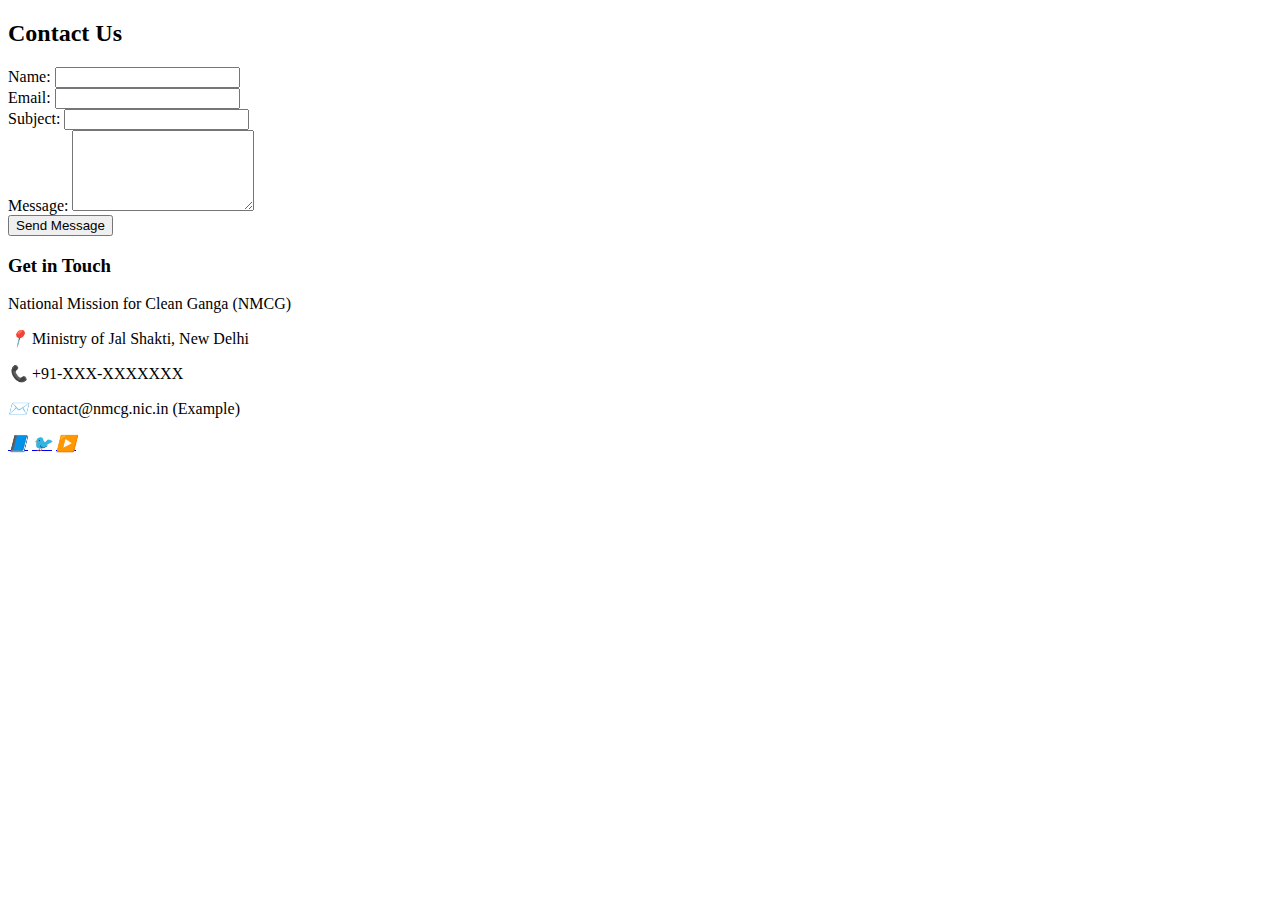
<file: contact.html>
<!DOCTYPE html>
<html lang="en">
<head>
    <meta charset="UTF-8">
    <meta name="viewport" content="width=device-width, initial-scale=1.0">
    <title>Document</title>
</head>
<body>
    <!-- Contact Section -->
    <section id="contact" class="content-section alt-bg">
        <div class="container">
            <h2 class="section-title animate-on-scroll fade-in">Contact Us</h2>
            <div class="contact-content">
                <div class="contact-form animate-on-scroll slide-in-left">
                    <form id="contact-form">
                        <div class="form-group">
                            <label for="name">Name:</label>
                            <input type="text" id="name" name="name" required>
                        </div>
                         <div class="form-group">
                            <label for="email">Email:</label>
                            <input type="email" id="email" name="email" required>
                        </div>
                        <div class="form-group">
                            <label for="subject">Subject:</label>
                            <input type="text" id="subject" name="subject" required>
                        </div>
                        <div class="form-group">
                            <label for="message">Message:</label>
                            <textarea id="message" name="message" rows="5" required></textarea>
                        </div>
                        <button type="submit" class="btn btn-primary">Send Message</button>
                    </form>
                     <p id="form-status"></p> <!-- For feedback -->
                </div>
                <div class="contact-info animate-on-scroll slide-in-right">
                    <h3>Get in Touch</h3>
                    <p>National Mission for Clean Ganga (NMCG)</p>
                    <p><i class="icon">📍</i> Ministry of Jal Shakti, New Delhi</p>
                    <p><i class="icon">📞</i> +91-XXX-XXXXXXX</p>
                    <p><i class="icon">✉️</i> contact@nmcg.nic.in (Example)</p>
                    <!-- Add Social Media Links -->
                    <div class="social-links">
                         <a href="#" aria-label="Facebook"><i class="icon">📘</i></a>
                         <a href="#" aria-label="Twitter"><i class="icon">🐦</i></a>
                         <a href="#" aria-label="YouTube"><i class="icon">▶️</i></a>
                    </div>
                </div>
            </div>
        </div>
    </section>
</body>
</html>
</file>
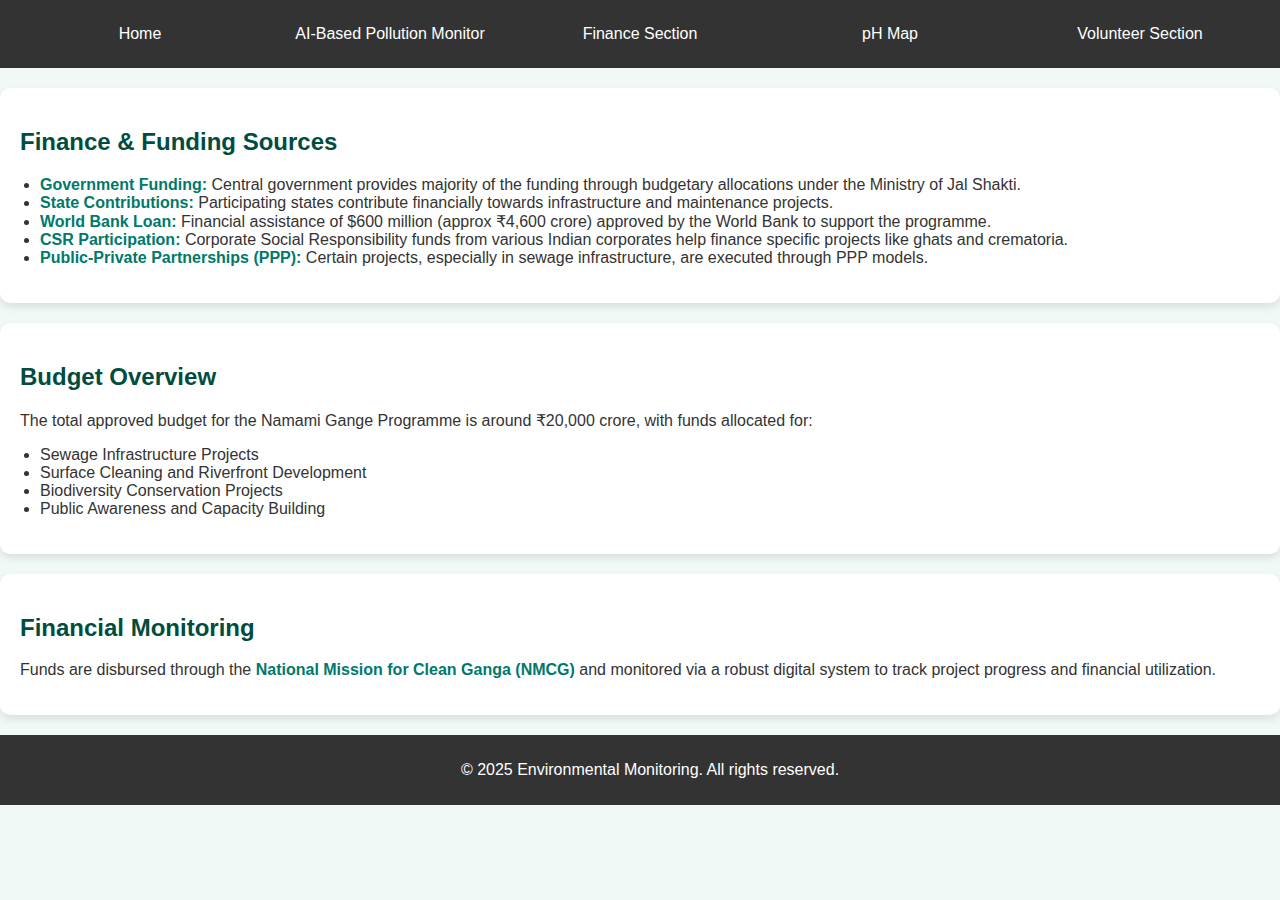
<file: funds.html>
<!DOCTYPE html>
<html lang="en">
<head>
  <meta charset="UTF-8">
  <meta name="viewport" content="width=device-width, initial-scale=1">
  <title>Namami Gange - Finance & Funds</title>
  <style>
    body {
      font-family: 'Segoe UI', sans-serif;
      margin: 0;
      padding: 0;
      background-color: #f0f9f5;
      color: #333;
    }

    header {
      background-color: #00796b;
      color: #fff;
      padding: 20px;
      text-align: center;
    }

    .container {
      padding: 30px;
      max-width: 1000px;
      margin: auto;
    }

    h1, h2 {
      color: #004d40;
    }

    .card {
      background-color: #ffffff;
      padding: 20px;
      margin: 20px 0;
      border-radius: 10px;
      box-shadow: 0 4px 8px rgba(0,0,0,0.1);
    }


    ul {
      padding-left: 20px;
    }

    .highlight {
      color: #00796b;
      font-weight: bold;
    }
    nav {
    background-color: #333;
    color: white;
    padding: 15px;
}
a{
    text-decoration: none;
}

nav ul {
    list-style-type: none;
    padding: 0;
    display: flex; /* Use Flexbox */
    justify-content: space-around; /* Distribute space evenly */
    margin: 0; /* Remove default margin */
}

nav ul li {
    flex: 1; /* Allow items to grow equally */
    text-align: center; /* Center the text */
}

nav ul li a {
    color: white;
    text-decoration: none;
    display: block; /* Make the link fill the entire list item */
    padding: 10px; /* Add padding for better click area */
}

nav ul li a:hover {
    text-decoration: underline;
}
footer {
    text-align: center;
    padding: 10px;
    background-color: #333;
    color: white;
    position: relative;
    bottom: 0;
    width: 100%;
}

  </style>
</head>
<body>

    <nav>
        <ul>
            <li><a href="index.html">Home</a></li>
            <li><a href="project.html">AI-Based Pollution Monitor</a></li>
            <li><a href="funds.html">Finance Section</a></li>
            <li><a href="map.html">pH Map</a></li>
            <li><a href="volunteer.html">Volunteer Section</a></li>
        </ul>
    </nav>

  

    <div class="card">
      <h2>Finance & Funding Sources</h2>
      <ul>
        <li><span class="highlight">Government Funding:</span> Central government provides majority of the funding through budgetary allocations under the Ministry of Jal Shakti.</li>
        <li><span class="highlight">State Contributions:</span> Participating states contribute financially towards infrastructure and maintenance projects.</li>
        <li><span class="highlight">World Bank Loan:</span> Financial assistance of $600 million (approx ₹4,600 crore) approved by the World Bank to support the programme.</li>
        <li><span class="highlight">CSR Participation:</span> Corporate Social Responsibility funds from various Indian corporates help finance specific projects like ghats and crematoria.</li>
        <li><span class="highlight">Public-Private Partnerships (PPP):</span> Certain projects, especially in sewage infrastructure, are executed through PPP models.</li>
      </ul>
    </div>

    <div class="card">
      <h2>Budget Overview</h2>
      <p>The total approved budget for the Namami Gange Programme is around ₹20,000 crore, with funds allocated for:</p>
      <ul>
        <li>Sewage Infrastructure Projects</li>
        <li>Surface Cleaning and Riverfront Development</li>
        <li>Biodiversity Conservation Projects</li>
        <li>Public Awareness and Capacity Building</li>
      </ul>
    </div>

    <div class="card">
      <h2>Financial Monitoring</h2>
      <p>Funds are disbursed through the <span class="highlight">National Mission for Clean Ganga (NMCG)</span> and monitored via a robust digital system to track project progress and financial utilization.</p>
    </div>
  </div>

  <footer>
    <p>&copy; 2025 Environmental Monitoring. All rights reserved.</p>
</footer>


</body>
</html>
</file>
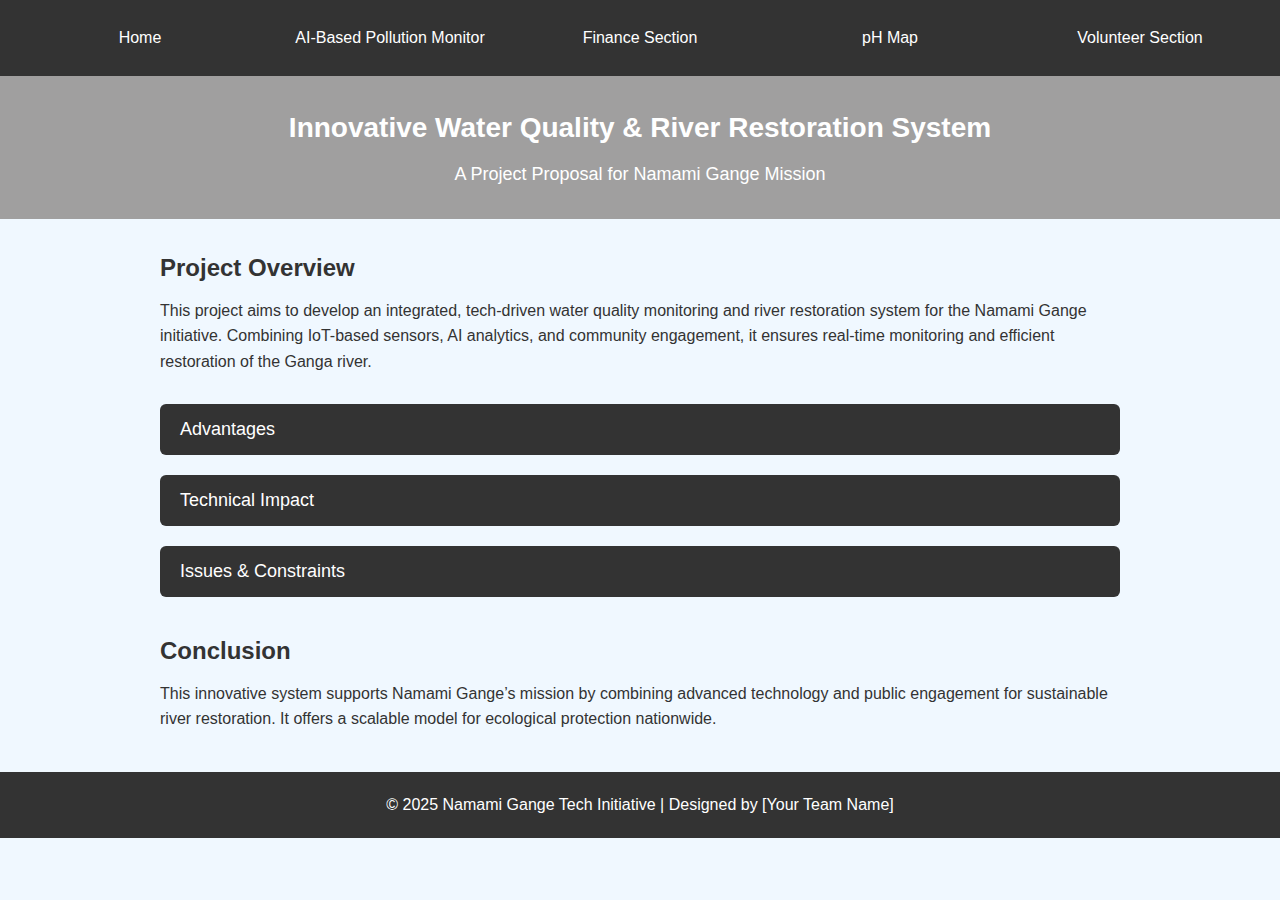
<file: project.html>
<!DOCTYPE html>
<html lang="en">
<head>
  <meta charset="UTF-8">
  <meta name="viewport" content="width=device-width, initial-scale=1">
  <title>Namami Gange - River Restoration Project</title>
  <link rel="stylesheet" href="project.css">
</head>
<body>
    <nav>
        <ul>
            <li><a href="index.html">Home</a></li>
            <li><a href="project.html">AI-Based Pollution Monitor</a></li>
            <li><a href="funds.html">Finance Section</a></li>
            <li><a href="map.html">pH Map</a></li>
            <li><a href="volunteer.html">Volunteer Section</a></li>
        </ul>
    </nav>

  <header>
    <h1>Innovative Water Quality & River Restoration System</h1>
    <p>A Project Proposal for Namami Gange Mission</p>
  </header>

  <main>
    <section>
      <h2>Project Overview</h2>
      <p>This project aims to develop an integrated, tech-driven water quality monitoring and river restoration system for the Namami Gange initiative. Combining IoT-based sensors, AI analytics, and community engagement, it ensures real-time monitoring and efficient restoration of the Ganga river.</p>
    </section>

    <div class="accordion-container">

      <button class="accordion">Advantages</button>
      <div class="panel">
        <ul>
          <li>Real-time monitoring of water parameters like pH, BOD, COD, and heavy metals.</li>
          <li>AI-based early detection of pollution sources.</li>
          <li>Smart alert system for rapid response.</li>
          <li>Data-driven ecological restoration.</li>
          <li>Community engagement through awareness dashboards and mobile apps.</li>
        </ul>
      </div>

      <button class="accordion">Technical Impact</button>
      <div class="panel">
        <p>Integration of IoT, AI, and cloud dashboards will modernize river health monitoring. Continuous sensor data streams feed into centralized analytics systems to predict pollution trends and suggest optimal restoration actions. Machine Learning aids in strategic, data-driven decision-making for policymakers.</p>
      </div>

      <button class="accordion">Issues & Constraints</button>
      <div class="panel">
        <ul>
          <li>High initial setup costs for infrastructure.</li>
          <li>Sensor maintenance in remote areas.</li>
          <li>Connectivity challenges in rural zones.</li>
          <li>Data privacy concerns for public dashboards.</li>
          <li>Need for community training and awareness programs.</li>
        </ul>
      </div>

    </div>

    <section>
      <h2>Conclusion</h2>
      <p>This innovative system supports Namami Gange’s mission by combining advanced technology and public engagement for sustainable river restoration. It offers a scalable model for ecological protection nationwide.</p>
    </section>

  </main>

  <footer>
    &copy; 2025 Namami Gange Tech Initiative | Designed by [Your Team Name]
  </footer>

  <script src="project.js"></script>
</body>
</html>
</file>
<file: project.css>
/* Reset & Base */
* {
    margin: 0;
    padding: 0;
    box-sizing: border-box;
  }
  
  body {
    font-family: 'Segoe UI', sans-serif;
    line-height: 1.6;
    background: #f0f8ff;
    color: #333;
  }
  
  /* Header */
  header {
    background: #a09f9f;
    color: #fff;
    padding: 30px 20px;
    text-align: center;
  }
  
  header h1 {
    font-size: 28px;
    margin-bottom: 10px;
  }
  
  header p {
    font-size: 18px;
  }
  
  /* Main Content */
  main {
    max-width: 1000px;
    margin: 30px auto;
    padding: 0 20px;
  }
  
  h2 {
    color: #333;
    margin-bottom: 10px;
  }
  
  section {
    margin-bottom: 30px;
  }
  
  ul {
    margin-left: 20px;
  }
  
  /* Accordion */
  .accordion-container {
    margin-bottom: 30px;
  }
  
  .accordion {
    background-color: #333;
    color: #fff;
    cursor: pointer;
    padding: 15px 20px;
    width: 100%;
    text-align: left;
    border: none;
    outline: none;
    font-size: 18px;
    transition: 0.3s;
    margin-bottom: 5px;
    border-radius: 6px;
  }
  
  .accordion:hover {
    background-color: #333;
  }
  
  .panel {
    padding: 0 20px;
    background-color: #e6f2ff;
    max-height: 0;
    overflow: hidden;
    transition: max-height 0.3s ease-out;
    border-radius: 0 0 6px 6px;
    margin-bottom: 15px;
  }
  
  /* Footer */
  footer {
    text-align: center;
    padding: 20px;
    background:#333;
    color: #fff;
    margin-top: 40px;
  }
  
  /* Responsive */
  @media (max-width: 600px) {
    header h1 {
      font-size: 24px;
    }
    
    header p, .accordion {
      font-size: 16px;
    }
  }
  nav {
    background-color: #333;
    color: white;
    padding: 15px;
}
a{
    text-decoration: none;
}

nav ul {
    list-style-type: none;
    padding: 0;
    display: flex; /* Use Flexbox */
    justify-content: space-around; /* Distribute space evenly */
    margin: 0; /* Remove default margin */
}

nav ul li {
    flex: 1; /* Allow items to grow equally */
    text-align: center; /* Center the text */
}

nav ul li a {
    color: white;
    text-decoration: none;
    display: block; /* Make the link fill the entire list item */
    padding: 10px; /* Add padding for better click area */
}

nav ul li a:hover {
    text-decoration: underline;
}
</file>
